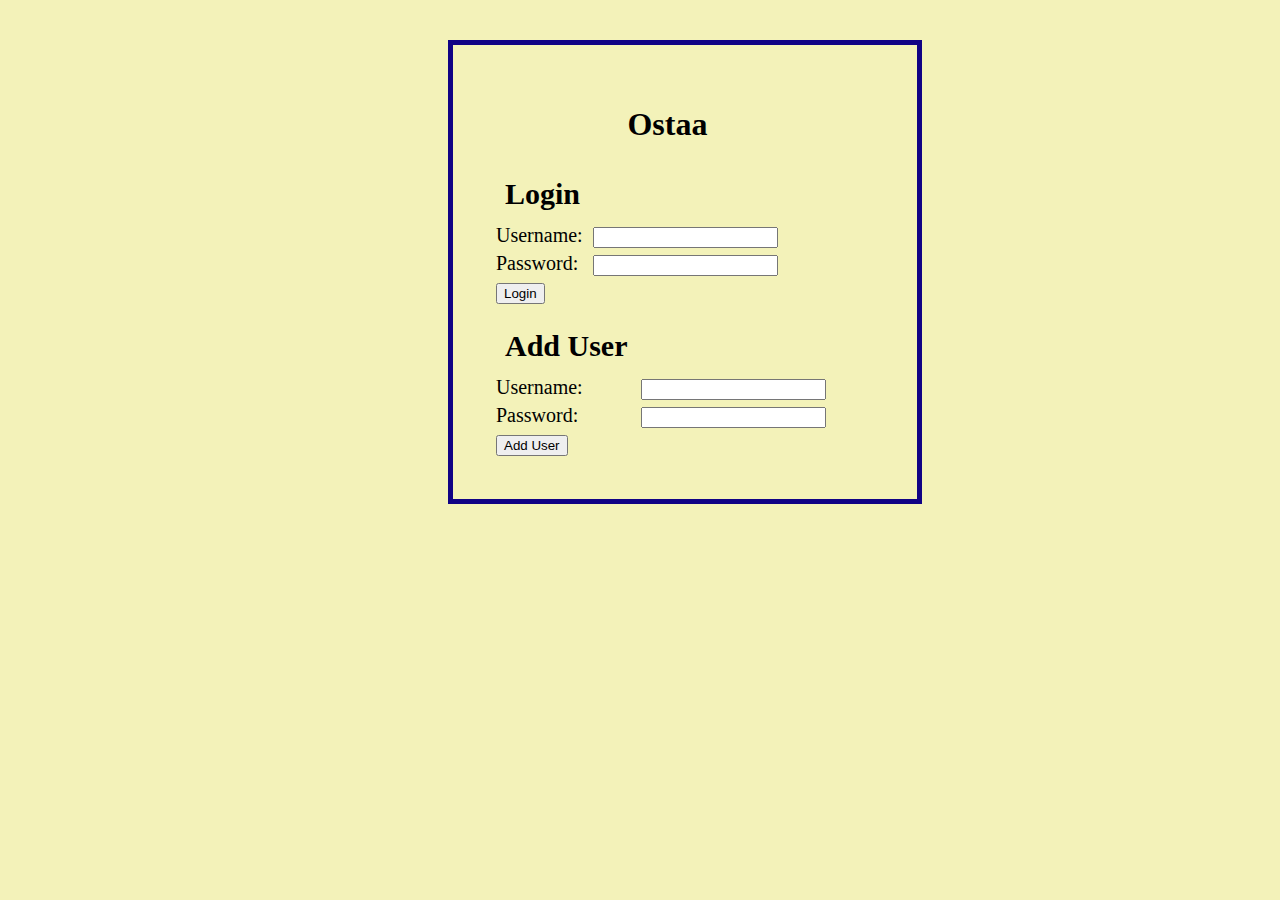
<file: Ostaa/public_html/index.html>
<!--   Sameeka Maroli
       Task: Create a simple client side to login or create an account on Ostaa marketplace -->

<!DOCTYPE html>
<html>
  <head>
    <meta charset="utf-8"/>
    <title>Ostaa</title>
    <link id="cssFile" rel="stylesheet" type="text/css" href="style.css">
  </head>
  <body id="body">
      <div id="ostaa">
        <h1 id="indexH">Ostaa</h1>
        <table id="loginBox"><th>Login</th>
        <tr><td><label>Username:</label></td><td><input type="text" id="loginId"></td></tr>
        <tr><td><label>Password:</label></td><td><input type="password" id="loginPwd"></td></tr>
        <tr><td><input type="submit" id="submit" value="Login" onclick="getUsers()"></td><td id="message"></td></tr>
        </table>
        <table id="createAccountBox"><th>Add User</th>
        <tr><td><label>Username:</label></td><td><input type="text" id="user"></td></tr>
        <tr><td><label>Password:</label></td><td><input type="password" id="pwd"></td></tr>
        <tr><td><input type="submit" id="createAccount" value="Add User" onclick="addUser()"></td></tr>
      </table>
      </div>
      <script type="text/javascript" src="script.js"></script>
  </body>
</html>
</file>
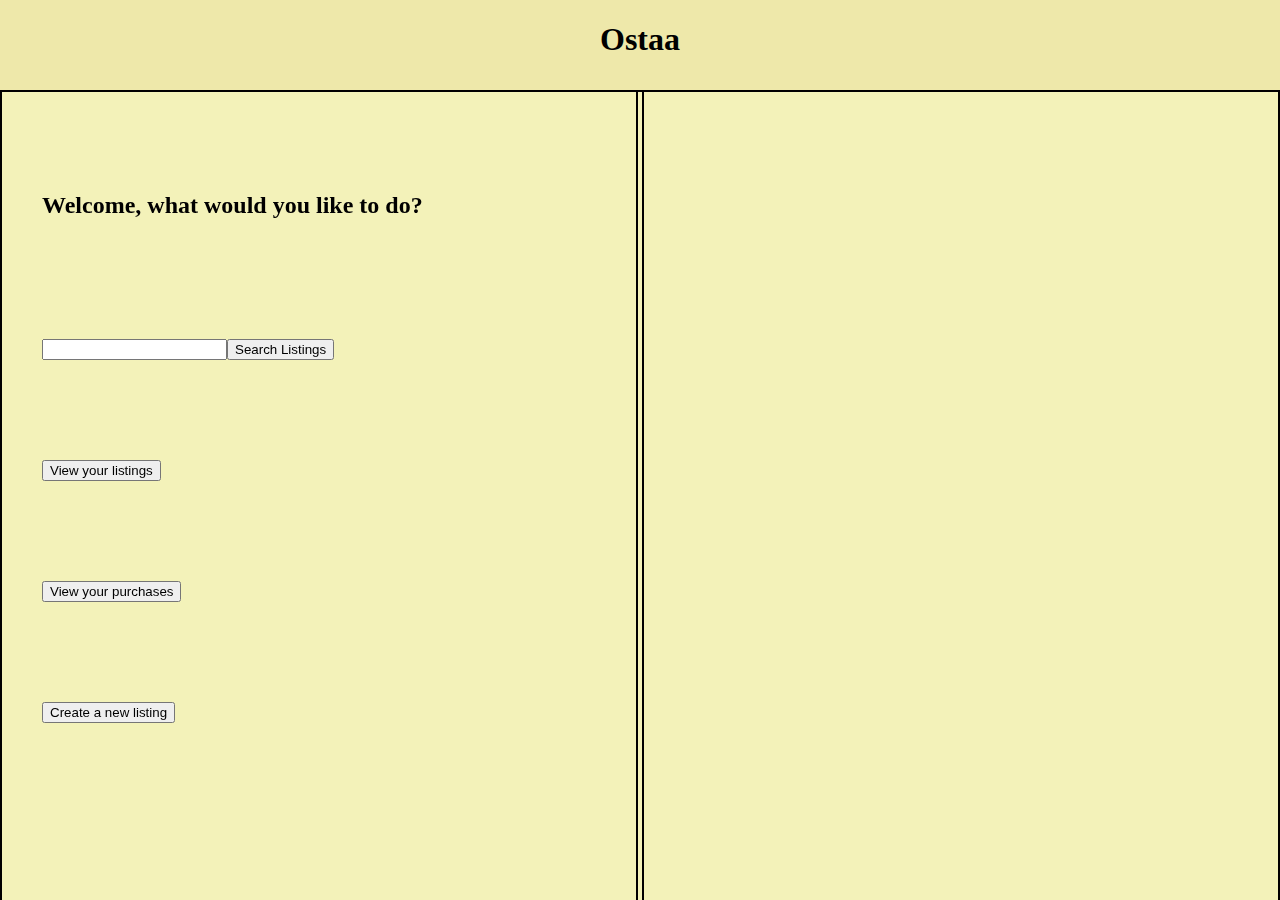
<file: Ostaa/public_html/home.html>
<!--   Sameeka Maroli
       Task: Create a simple client side to find and view listings as well as add a new listing -->

<!DOCTYPE html>
<html>
  <head>
    <meta charset="utf-8"/>
    <title>Ostaa Home</title>
    <link id="cssFile" rel="stylesheet" type="text/css" href="style.css">
  </head>
  <body id="body">
      <div id="header"><h1>Ostaa</h1></div>
      <div id="queryBox">
        <div><h2 id="welcomeTxt">Welcome, what would you like to do?</h2></div>
        <div><input id="wordFind" type="text"><input type="submit" value="Search Listings" onclick="getListings()"></div>
        <div><input id="viewListings" type="submit" value="View your listings" onclick="getGet()"><div>
        <div><input id="viewOrders" type="submit" value="View your purchases" onclick="getGet()"></div>
        <div><input id="newItemListings" type="submit" value="Create a new listing" onclick="loadPostPage()"></div>
      </div>
      <div id="backButton">
      </div>
      <script type="text/javascript" src="script.js"></script>
  </body>
</html>
</file>
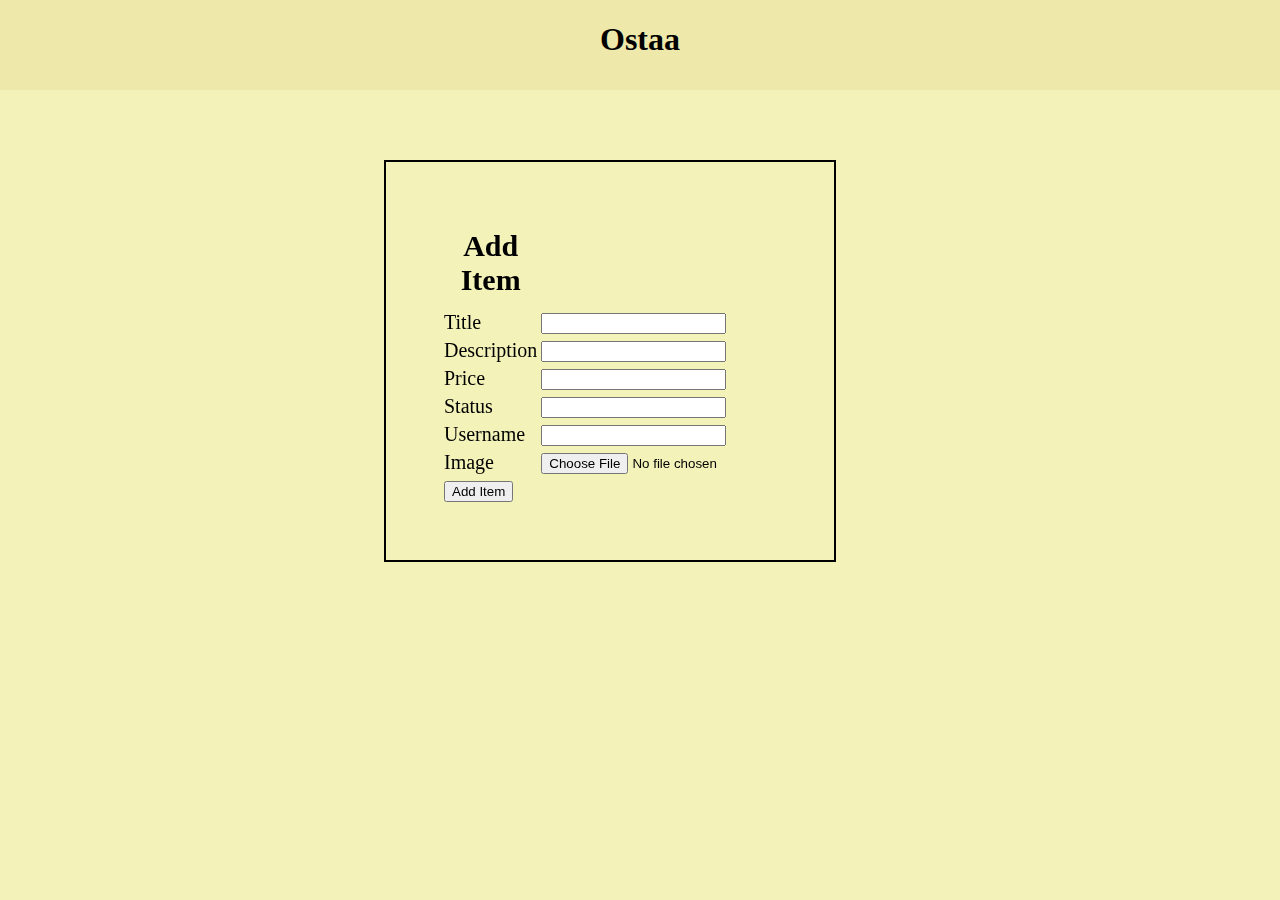
<file: Ostaa/public_html/post.html>
<!--   Sameeka Maroli
       Task: Create a simple client side to add a new listing -->

<!DOCTYPE html>
<html>
  <head>
    <meta charset="utf-8"/>
    <title>Listing Page</title>
    <link id="cssFile" rel="stylesheet" type="text/css" href="style.css">
  </head>
  <body id="body">
    <div id="header"><h1>Ostaa</h1></div>
      <div id="postH">
        <table id="addListing"><th>Add Item</th>
        <tr ><td><label>Title</label></td><td><input type="text" id="title"></td></tr>
        <tr ><td><label>Description</label></td><td><input id="desc" type="text"></td></tr>
        <tr ><td><label>Price</label></td><td><input id="cost" type="text"></td></tr>
        <tr ><td><label>Status</label></td><td><input id="status" type="text"></td></tr>
        <tr ><td><label>Username</label></td><td><input id="owner" type="text"></td></tr>
        <tr ><td><label>Image</label></td><td><input id="image" type="file"></td></tr>
        <tr><td><input type="submit" id="addItemButton" value="Add Item" onclick="addItem()"></td></tr>
      </table>
      </div>
      <script type="text/javascript" src="script.js"></script>
  </body>
</html>
</file>
<file: Ostaa/public_html/style.css>
/* Name: Sameeka Maroli
  Task: Styling the  html of the webpage */

#header{
	display: block;
	position: fixed;
	height: 10%;
	text-align: center;
	background-color: palegoldenrod;
	width:100%;
}

#indexH{
	margin-left:35%;
	width: 10%;
}

#ostaa{
	margin-left: 35%;
	margin-top: 40px;
	padding: 40px;
	border: solid 5px rgb(16, 3, 133);
	width: 30%;
}

#backButton{
	top: 10%;
	width: 50%;
	right: 0;
	border: 2px solid black;
	display: block;
	position: fixed;
	height: 90%;
}

#postH{
	margin-top: 25px;
	position:fixed;
	display: block;
	top: 15%;
	border: 2px solid black;
	margin-left: 30%;
	width: 35%;
}

#addListing{
		padding: 55px;
}

body{
	margin: 0;
	background: rgb(243, 242, 185);
}

th{
	font-size: 30px;
	padding: 10px;
}

tr{
	font-size: 20px;
	padding: 10px;
}

#queryBox{
	display: block;
	position: fixed;
	height: 90%;
	top: 10%;
	width: 50%;
	left: 0;
	border: solid 2px black;
}

#createAccountBox{
	margin-top: 10px;
}

#welcomeTxt{
	margin-top: 100px;
	margin-left: 40px;
}

#wordFind{
	margin-top: 100px;
	margin-left: 40px;
}

#viewListings{
	margin-top: 100px;
	margin-left: 40px;
}

#viewOrders{
	margin-top: 100px;
	margin-left: 40px;
}

#newItemListings{
	margin-top: 100px;
	margin-left: 40px;
}
</file>
